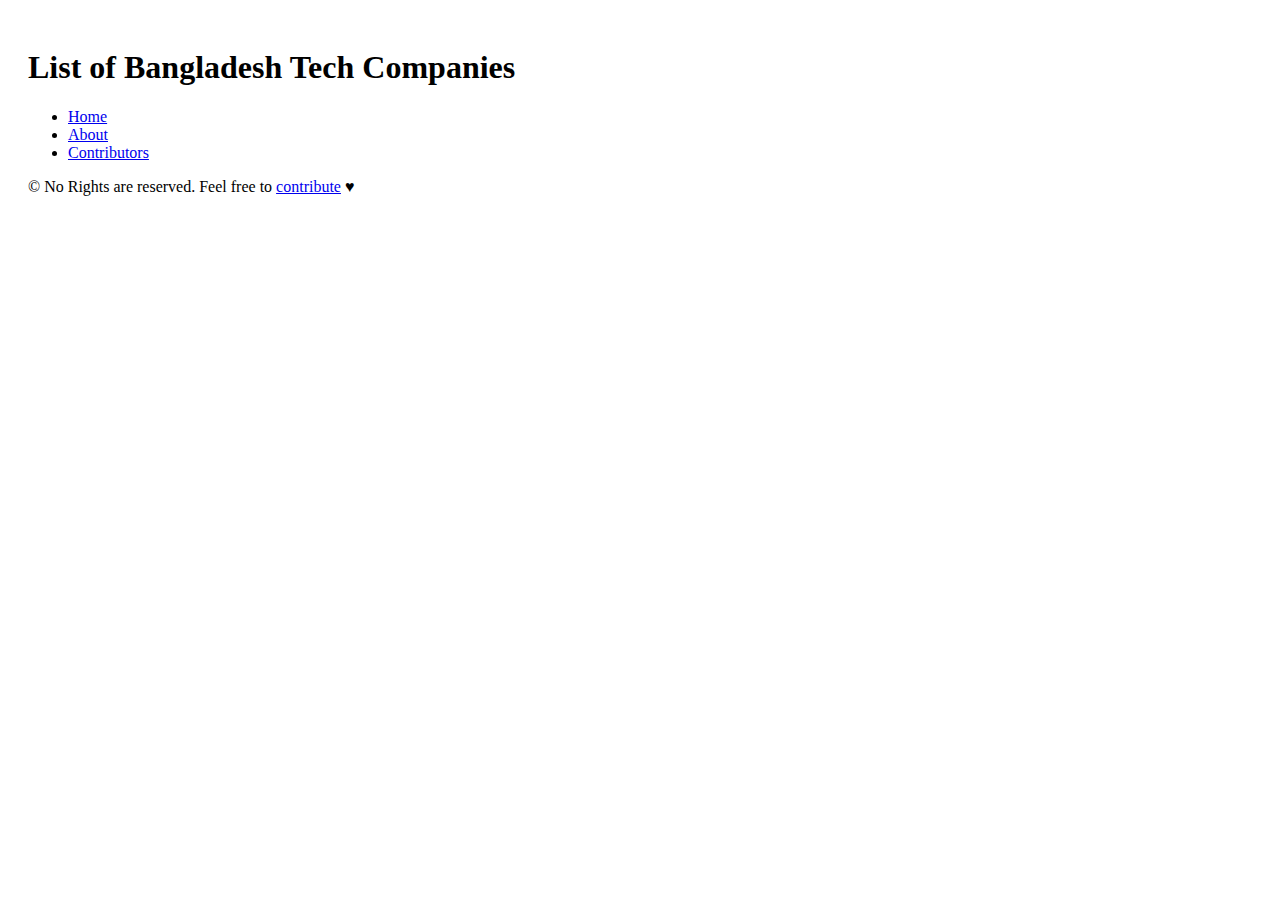
<file: about.html>
<!DOCTYPE html>
<html lang="en">
<head>
    <meta charset="UTF-8">
    <meta http-equiv="X-UA-Compatible" content="IE=edge">
    <meta name="viewport" content="width=device-width, initial-scale=1.0">
        <!-- Custom CSS -->
    <link rel="stylesheet" href="styles/style.css">
    <title>About</title>
</head>
<body>
     
    <!-- Logo & Title Area -->
    <div class="header">
        <div class="logo"></div>
        <div class="header-title">
            <h1> List of Bangladesh Tech Companies</h1>
        </div>
    </div>

     <!-- NavBar -->
    <nav>
        <div class="nav-links">
            <ul>
                <li><a href="index.html">Home</a></li>
                <li><a href="about.html">About</a></li>
                <li><a href="contributors.html">Contributors</a></li>
            </ul>
        </div>
    </nav>

    <!-- Main Section -->
    <main>

    </main>

    <!-- Footer Section -->
    <footer>
        <div class="footer">
            <p>&COPY; No Rights are reserved. Feel free to <a href="https://github.com/fahimrayhan/List-of-Tech-Companies-In-Bangladesh" target="_blank" rel="noopener noreferrer">contribute</a> &hearts;</p>
        </div>
    </footer>

    <!-- Custom JavaScript -->
    <script src="scripts/main.js" type="text/javascript"></script>
    <script src="scripts/data.js" type="text/javascript"></script>
</body>
</html>
</file>
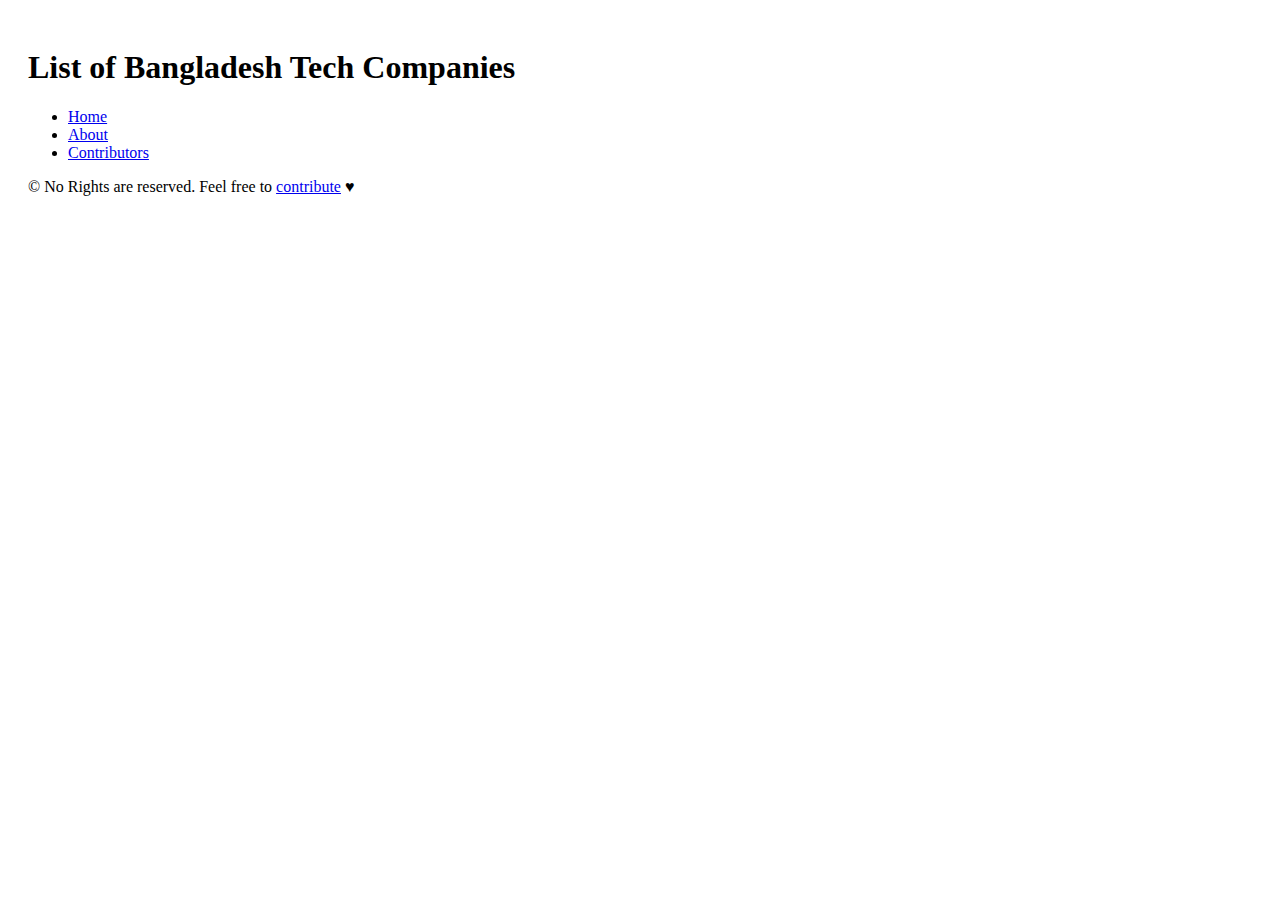
<file: contributors.html>
<!DOCTYPE html>
<html lang="en">
<head>
    <meta charset="UTF-8">
    <meta http-equiv="X-UA-Compatible" content="IE=edge">
    <meta name="viewport" content="width=device-width, initial-scale=1.0">
        <!-- Custom CSS -->
    <link rel="stylesheet" href="styles/style.css">
    <title>Contributors</title>
</head>
<body>
     <!-- Logo & Title Area -->
    <div class="header">
        <div class="logo"></div>
        <div class="header-title">
            <h1> List of Bangladesh Tech Companies</h1>
        </div>
    </div>

     <!-- NavBar -->
    <nav>
        <div class="nav-links">
            <ul>
                <li><a href="index.html">Home</a></li>
                <li><a href="about.html">About</a></li>
                <li><a href="contributors.html">Contributors</a></li>
            </ul>
        </div>
    </nav>

    <!-- Main Section -->
    <main>

    </main>

    <!-- Footer Section -->
    <footer>
        <div class="footer">
            <p>&COPY; No Rights are reserved. Feel free to <a href="https://github.com/fahimrayhan/List-of-Tech-Companies-In-Bangladesh" target="_blank" rel="noopener noreferrer">contribute</a> &hearts;</p>
        </div>
    </footer>

    <!-- Custom JavaScript -->
    <script src="scripts/main.js" type="text/javascript"></script>
    <script src="scripts/data.js" type="text/javascript"></script>
</body>
</html>
</file>
<file: styles/style.css>
/* styles.css */

body {
  padding: 20px;
}

.container {
  max-width: 800px;
}

.card {
  border: 1px solid #ccc;
  padding: 20px;
  margin-bottom: 20px;
  border-radius: 8px;
}

.card h4 {
  margin-top: 0;
}

.card .techStack {
  font-size: 14px;
  margin-bottom: 10px;
}

.card .location {
  font-size: 14px;
  color: #555;
}

.card .website-link {
  display: block;
  margin-top: 10px;
  text-decoration: none;
  color: #007bff;
}

.card .website-link:hover {
  text-decoration: underline;
}
</file>
